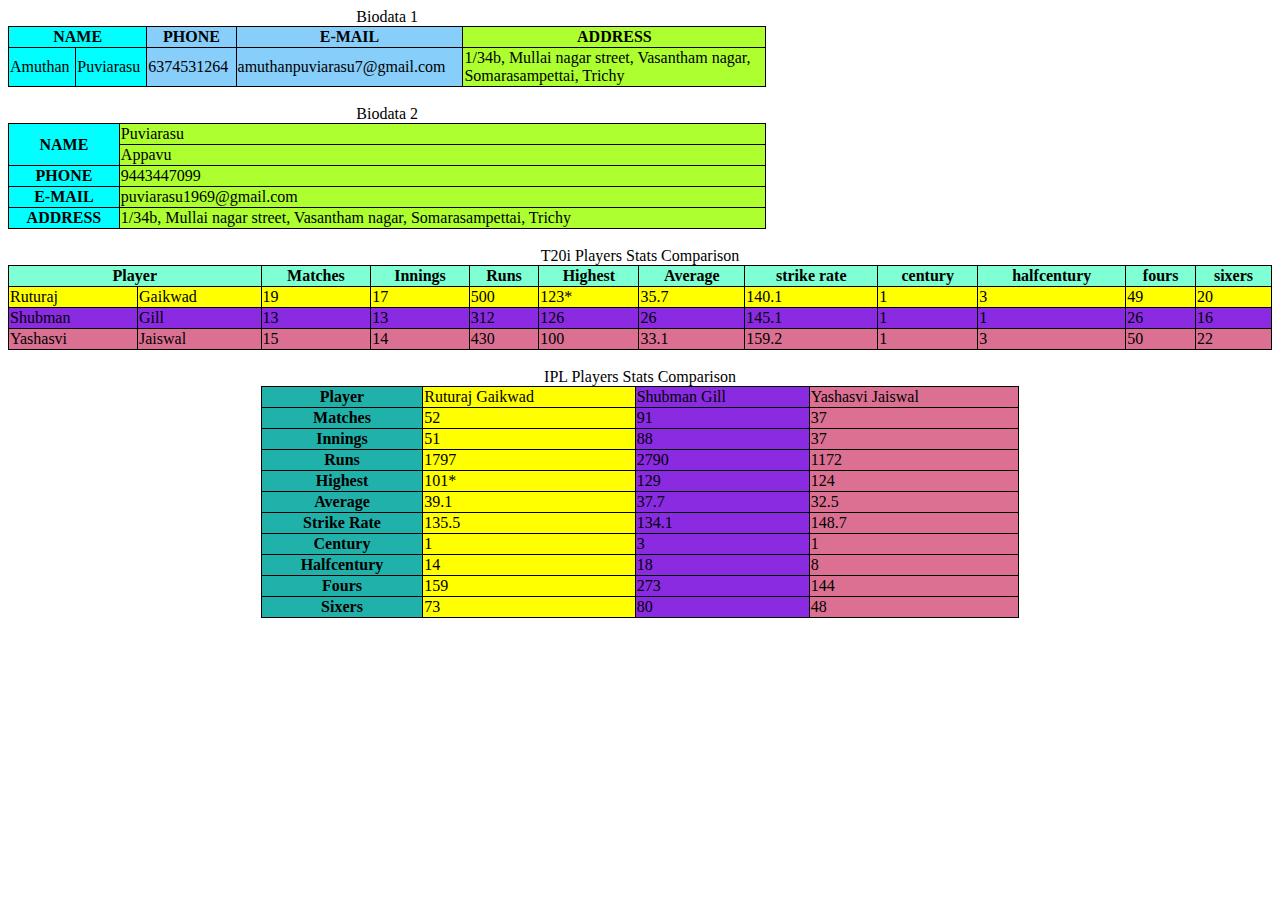
<file: website3/index.html>
<!DOCTYPE html>
<head>
    <title>Tables</title>
    <link rel="icon" type="image/x-icon" href="https://cdn-adclh.nitrocdn.com/zciqOWZgDznkuqFpvIJsLUeyHlJtlHxe/assets/images/optimized/rev-8cfa674/trumpexcel.com/wp-content/uploads/2022/12/Row-vs-Column-Column-B-in-Excel.png">
    <style>
        table,th,td{
            border: 1px solid black;
            border-collapse: collapse;
        }
        table{
            width: 60%;
        }
    </style>
</head>
<body>
    <table>
        <colgroup>
            <col span="2" style="background-color: aqua;">
        </colgroup>
        <colgroup>
            <col span="2" style="background-color: lightskyblue;">
        </colgroup>
        <colgroup>
            <col span="1" style="background-color: greenyellow;">
        </colgroup>
        <caption>Biodata 1</caption>
        <tr>
            <th colspan="2">NAME</th>
            <th>PHONE</th>
            <th>E-MAIL</th>
            <th style="width: 40%;">ADDRESS</th>
        </tr>
        <tr>
            <td>Amuthan</td>
            <td>Puviarasu</td>
            <td>6374531264</td>
            <td>amuthanpuviarasu7@gmail.com</td>
            <td>1/34b, Mullai nagar street, Vasantham nagar, Somarasampettai, Trichy</td>
        </tr>
    </table>

    <br>

    <table>
        <colgroup>
            <col span="1" style="background-color: aqua;" >
        </colgroup>
        <colgroup>
            <col span="1" style="background-color: greenyellow;">
        </colgroup>
        <caption>Biodata 2</caption>
        <tr>
            <th rowspan="2";>NAME</th>
            <td>Puviarasu</td>
        </tr>
        <tr>
            <td>Appavu</td>
        </tr>
        <tr>
            <th>PHONE</th>
            <td>9443447099</td>
        </tr>
        <tr>
            <th>E-MAIL</th>
            <td>puviarasu1969@gmail.com</td>
        </tr>
        <tr>
            <th>ADDRESS</th>
            <td>1/34b, Mullai nagar street, Vasantham nagar, Somarasampettai, Trichy</td>
        </tr>
    </table>

    <br>
    
    <table style="width: 100%;">
        <caption>T20i Players Stats Comparison</caption>
        <tr style="background-color: aquamarine;">
            <th style="width: 20%;" colspan="2">Player</th>
            <th>Matches</th>
            <th>Innings</th>
            <th>Runs</th>
            <th>Highest</th>
            <th>Average</th>
            <th>strike rate</th>
            <th>century</th>
            <th>halfcentury</th>
            <th>fours</th>
            <th>sixers</th>
        </tr>
        <tr style="background-color: yellow;">
            <td>Ruturaj</td>
            <td>Gaikwad</td>
            <td>19</td>
            <td>17</td>
            <td>500</td>
            <td>123*</td>
            <td>35.7</td>
            <td>140.1</td>
            <td>1</td>
            <td>3</td>
            <td>49</td>
            <td>20</td>
        </tr>
        <tr style="background-color: blueviolet;">
            <td>Shubman</td>
            <td>Gill</td>
            <td>13</td>
            <td>13</td>
            <td>312</td>
            <td>126</td>
            <td>26</td>
            <td>145.1</td>
            <td>1</td>
            <td>1</td>
            <td>26</td>
            <td>16</td>
        </tr>
        <tr style="background-color: palevioletred;">
            <td>Yashasvi</td>
            <td>Jaiswal</td>
            <td>15</td>
            <td>14</td>
            <td>430</td>
            <td>100</td>
            <td>33.1</td>
            <td>159.2</td>
            <td>1</td>
            <td>3</td>
            <td>50</td>
            <td>22</td>
        </tr>
    </table>

    <br>
    <center>
        <table>
            <colgroup>
                <col style="background-color: lightseagreen;">
            </colgroup>
            <colgroup>
                <col style="background-color: yellow;">
            </colgroup>
            <colgroup>
                <col style="background-color: blueviolet;">
            </colgroup>
            <colgroup>
                <col style="background-color: palevioletred;">
            </colgroup>
            <caption>IPL Players Stats Comparison</caption>
            <tr>
                <th>Player</th>
                <td>Ruturaj Gaikwad</td>
                <td>Shubman Gill</td>
                <td>Yashasvi Jaiswal</td>
            </tr>
            <tr>
                <th>Matches</th>
                <td>52</td>
                <td>91</td>
                <td>37</td>
            </tr>
            <tr>
                <th>Innings</th>
                <td>51</td>
                <td>88</td>
                <td>37</td>
            </tr>
            <tr>
                <th>Runs</th>
                <td>1797</td>
                <td>2790</td>
                <td>1172</td>
            </tr>
            <tr>
                <th>Highest</th>
                <td>101*</td>
                <td>129</td>
                <td>124</td>
            </tr>
            <tr>
                <th>Average</th>
                <td>39.1</td>
                <td>37.7</td>
                <td>32.5</td>
            </tr>
            <tr>
                <th>Strike Rate</th>
                <td>135.5</td>
                <td>134.1</td>
                <td>148.7</td>
            </tr>
            <tr>
                <th>Century</th>
                <td>1</td>
                <td>3</td>
                <td>1</td>
            </tr>
            <tr>
                <th>Halfcentury</th>
                <td>14</td>
                <td>18</td>
                <td>8</td>
            </tr>
            <tr>
                <th>Fours</th>
                <td>159</td>
                <td>273</td>
                <td>144</td>
            </tr>
            <tr>
                <th>Sixers</th>
                <td>73</td>
                <td>80</td>
                <td>48</td>
            </tr>
        </table>
    </center>
    
</body>
</file>
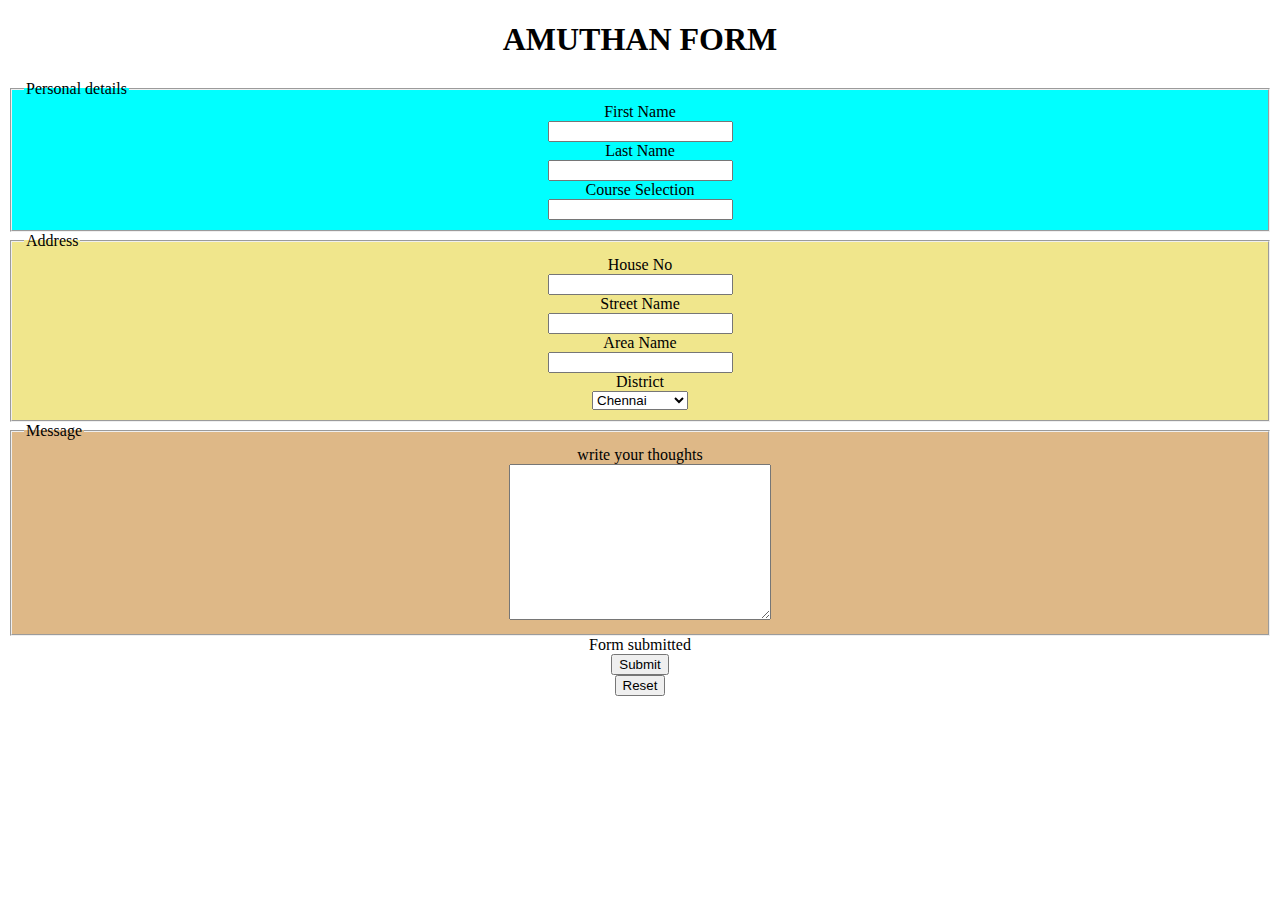
<file: website4/index.html>
<!DOCTYPE html>
<html>
    <head>
        <title>Amuthan form</title>
    </head>
    <body>
        <center>
            <h1>AMUTHAN FORM</h1>
            <form action="data.php" target="_blank" method="post" autocomplete="on" rel="nofollow">
                <fieldset style="background-color: aqua;">
                    <legend>Personal details</legend>
                    <label for="fnmae">First Name</label>
                    <br>
                    <input type="text" name="fname" id="fname">
                    <br>
                    <label for="lnmae">Last Name</label>
                    <br>
                    <input type="text" name="lname" id="lname">
                    <br>
                    <label for="cs">Course Selection</label>
                    <br>
                    <input list="courseselection" name="cs" id="cs">
                    <datalist id="courseselection">
                        <option value="CSE">
                        <option value="ECE">
                        <option value="EEE">
                        <option value="MECH">
                        <option value="CIVIL">
                    </datalist>
                </fieldset>
                <fieldset style="background-color:khaki;">
                    <legend>Address</legend>
                    <label for="house">House No</label>
                    <br>
                    <input type="number" name="house" id="house">
                    <br>
                    <label for="street">Street Name</label>
                    <br>
                    <input type="text" name="street" id="street">
                    <br>
                    <label for="area">Area Name</label>
                    <br>
                    <input type="text" name="area" id="area">
                    <br>
                    <label for="district">District</label>
                    <br>
                    <select name="district" id="district">
                        <option value="Chennai">Chennai</option>
                        <option value="Coimbatore">Coimbatore</option>
                        <option value="Trichy">Trichy</option>
                        <option value="Madurai">Madurai</option>
                        <option value="Thoothukudi">Thoothukudi</option>
                    </select>
                </fieldset>
                <fieldset style="background-color: burlywood;">
                    <legend>Message</legend>
                    <label for="msg">write your thoughts</label>
                    <br>
                    <textarea name="msg" id="" cols="30" rows="10"></textarea>
                </fieldset>
                <output>Form submitted</output>
                <br>
                <button type="submit">Submit</button>
                <br>
                <button type="reset">Reset</button>
            </form>
        </center>
    </body>
</html>
</file>
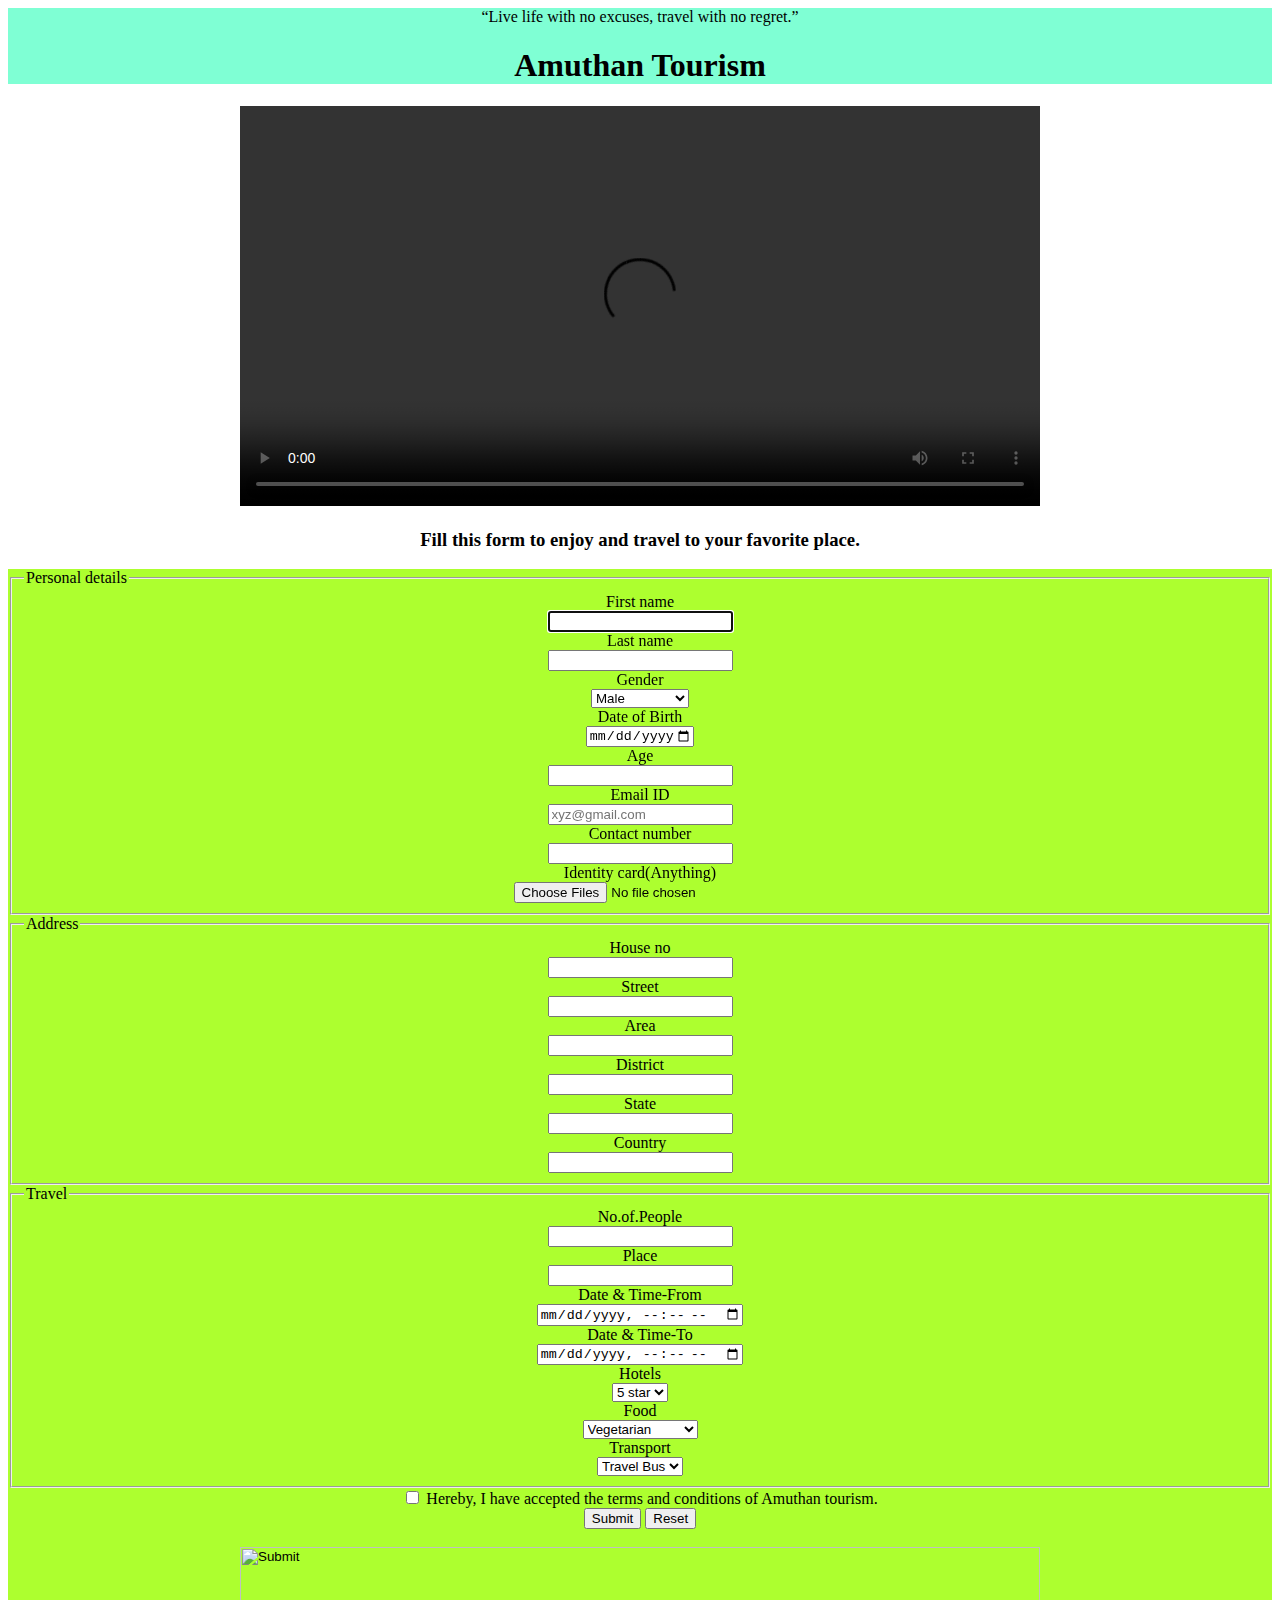
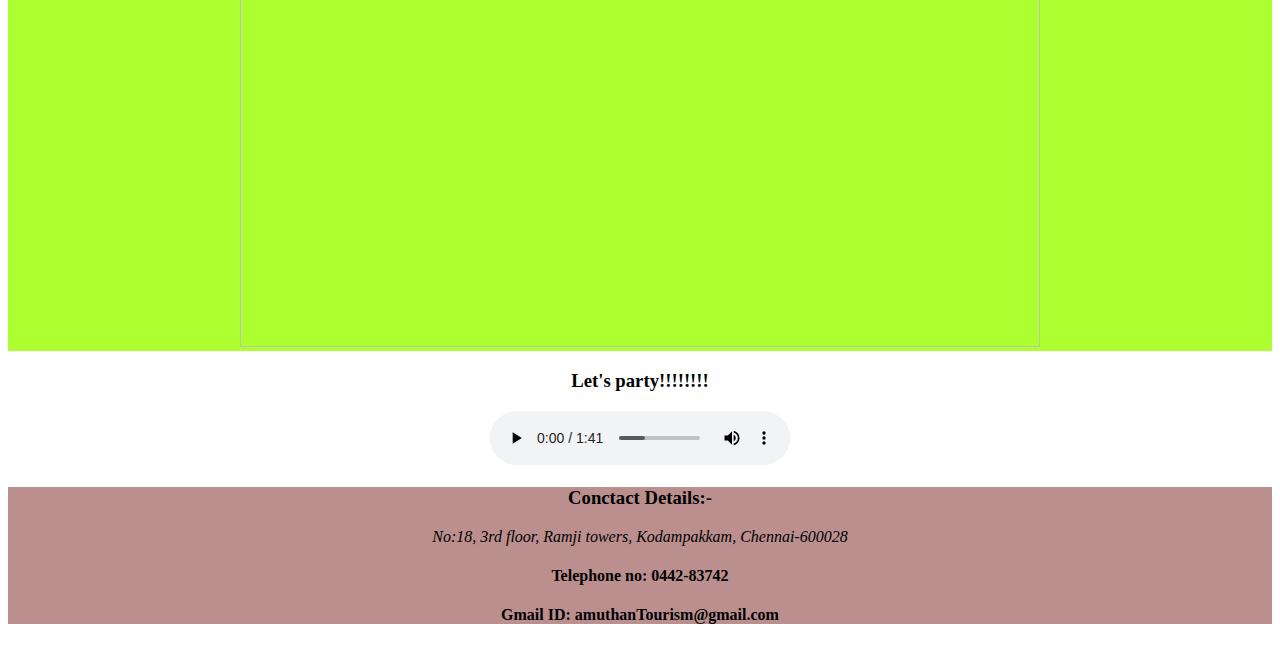
<file: website5/index.html>
<!DOCTYPE html>
<head>
    <title>Amuthan Tourism Booking</title>
    <link rel="icon" type="image/x=icon" href="tourist.webp">
</head>
<body>
    <center>
    <header style="background-color: aquamarine;">
        <q>Live life with no excuses, travel with no regret.</q>
        <h1>Amuthan Tourism</h1>
    </header>
    <video src="https://media.istockphoto.com/id/1498946569/video/young-lost-tourist-couple-asking-a-local-friendly-person-for-directions-she-shows-them-on-a.mp4?s=mp4-640x640-is&k=20&c=oZw2CYeuJVnNuxoCas3szOQNXm6jKvspt8TmN3d0NEA=" controls width="800" height="400" type="video/mp4"></video>
    <h3>Fill this form to enjoy and travel to your favorite place.</h3>
    <section style="background-color: greenyellow;">
        <form action="data.php" target="_blank" method="post" autocomplete="on" rel="nofollow">
        <fieldset>
            <legend>Personal details</legend>
            <label for="fname">First name</label><br>
            <input type="text" name="fname" id="fname" required autofocus maxlength="15">
            <br>
            <label for="lname">Last name</label><br>
            <input type="text" name="lname" id="lname" required maxlength="15">
            <br>
            <label for="gender">Gender</label><br>
            <select name="gender" id="gender" required>
                <option value="Male">Male</option>
                <option value="Female">Female</option>
                <option value="Transgender">Transgender</option>
           </select>
           <br>
           <label for="DOB">Date of Birth</label><br>
           <input type="date" name="DOB" id="DOB" min="1960-01-01" max="2006-01-01" required>
           <br>
           <label for="age">Age</label><br>
           <input type="number" name="age" id="age" required>
           <br>
           <label for="email">Email ID</label><br>
           <input type="email" name="email" id="email" placeholder="xyz@gmail.com">
           <br>
           <label for="phone">Contact number</label><br>
           <input type="tel" name="phone" id="phone" required>
           <br>
           <label for="id">Identity card(Anything)</label><br>
           <input type="file" name="id" id="id" multiple required>
        </fieldset>
        <fieldset>
            <legend>Address</legend>
            <label for="house">House no</label><br>
            <input type="number" name="house" id="house">
            <br>
            <label for="street">Street</label><br>
            <input type="text" name="street" id="street">
            <br>
            <label for="area">Area</label><br>
            <input type="text" name="area" id="area">
            <br>
            <label for="district">District</label><br>
            <input type="text" name="district" id="district" required>
            <br>
            <label for="state">State</label><br>
            <input type="text" name="state" id="state" required>
            <br>
            <label for="country">Country</label><br>
            <input type="text" name="country" id="country" required>
            <br>
        </fieldset>
        <fieldset>
            <legend>Travel</legend>
            <label for="people">No.of.People</label><br>
            <input type="number" name="people" id="people" required>
            <br>
            <label for="place">Place</label><br>
            <input type="text" name="place" id="place" required>
            <br>
            <label for="date">Date & Time-From</label><br>
            <input type="datetime-local" name="date" id="date" required>
            <br>
            <label for="datetime">Date & Time-To</label><br>
            <input type="datetime-local" name="datetime" id="datetime" required>
            <br>
            <label for="hotel">Hotels</label><br>
            <select name="hotel" id="hotel">
                <option value="5 star">5 star</option>
                <option value="4 star">4 star</option>
                <option value="3 star">3 star</option>
            </select>
            <br>
            <label for="type">Food</label><br>
            <select name="type" id="type">
                <option value="Vegetarian">Vegetarian</option>
                <option value="Non-Vegetarian">Non-Vegetarian</option>
            </select>
            <br>
            <label for="transport">Transport</label><br>
            <select name="transport" id="transport" required>
                <option value="Travel Bus">Travel Bus</option>
                <option value="Train">Train</option>
                <option value="Airplane">Airplane</option>
                <option value="Van">Van</option>
                <option value="Car">Car</option>
            </select>
        </fieldset>
        <input type="checkbox" required>
        <span>Hereby, I have accepted the terms and conditions of Amuthan tourism.</span>
        <br>
        <button type="submit">Submit</button>
        <button type="reset">Reset</button>
        <br>
        <br>
        <input type="image" src="https://www.godigit.com/content/dam/godigit/directportal/en/contenthm/places-to-visit-in-september.jpg" width="800" height="400">
        </form>
    </section>
    <h3>Let's party!!!!!!!!</h3>
    <audio src="electro-summer-positive-party-141081.mp3" controls type="audio/mpeg"></audio>
    <footer style="background-color: rosybrown;">
        <div>
            <h3>Conctact Details:-</h3>
            <address>No:18, 3rd floor, Ramji towers, Kodampakkam, Chennai-600028</address>
            <h4>Telephone no: 0442-83742</h4>
            <h4>Gmail ID: amuthanTourism@gmail.com</h4>
        </div>
    </footer>
    </center>
</body>
</file>
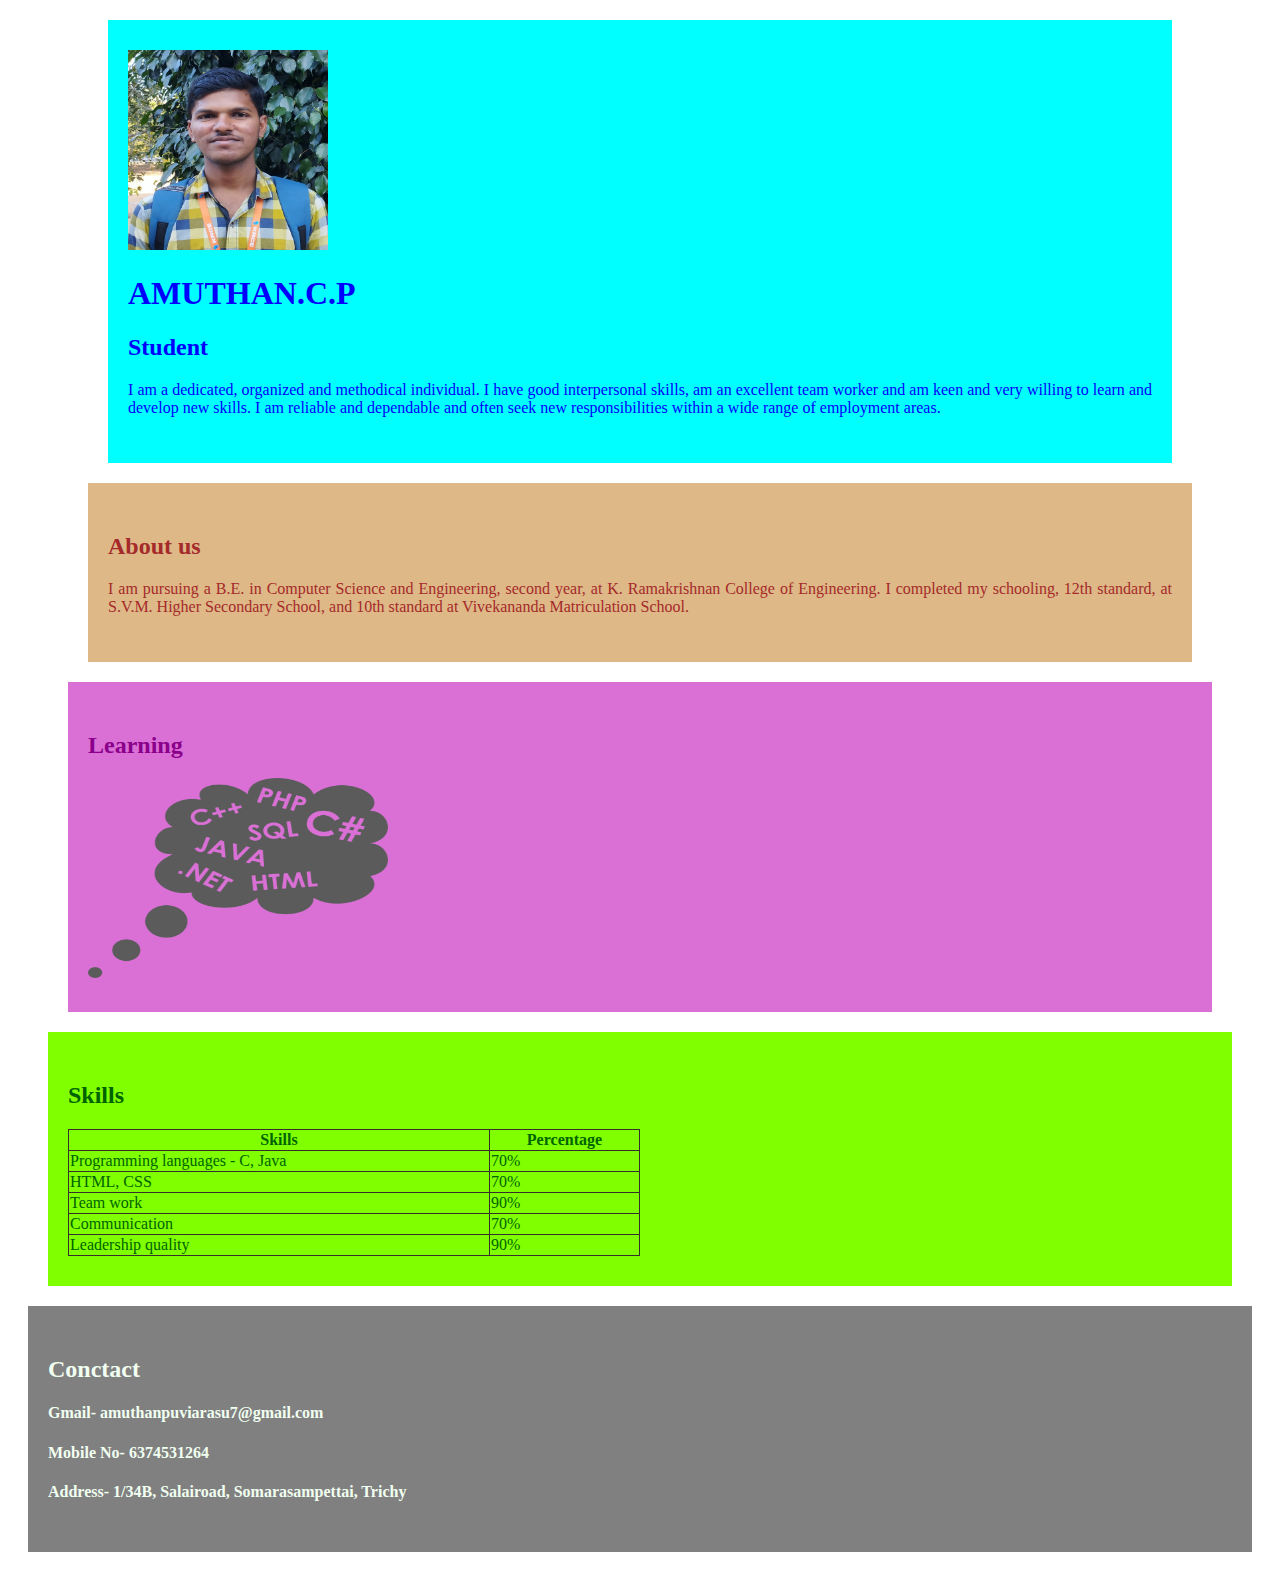
<file: website6/index.html>
<!DOCTYPE html>
<html>
    <head>
        <title>Portfolio</title>
        <link rel="stylesheet" href="style.css">
    </head>
    <body>
        <section class="section1">
            <img src="Amuthan image 1.jpg" alt="profile" height="200px" width="200px">
            <h1>AMUTHAN.C.P</h1>
            <h2>Student</h2>
            <P>
                I am a dedicated, organized and methodical individual. I have good interpersonal skills, am an excellent team worker and am keen and very willing to learn and develop new skills. I am reliable and dependable and often seek new responsibilities within a wide range of employment areas.
            </P>
        </section>
        <section class="section2">
            <h2>About us</h2>
            <p>
                I am pursuing a B.E. in Computer Science and Engineering, second year, at K. Ramakrishnan College of Engineering. I completed my schooling, 12th standard, at S.V.M. Higher Secondary School, and 10th standard at Vivekananda Matriculation School.
            </p>
        </section>
        <section class="section3">
            <h2>Learning</h2>
            <img src="programming image.png" alt="image" height="200px" width="300px">
        </section>
        <section class="section4">
            <h2>Skills</h2>
            <table>
                <tr>
                    <th>Skills</th>
                    <th>Percentage</th>
                </tr>
                <tr>
                    <td>Programming languages - C, Java</td>
                    <td>70%</td>
                </tr>
                <tr>
                    <td>HTML, CSS</td>
                    <td>70%</td>
                </tr>
                <tr>
                    <td>Team work</td>
                    <td>90%</td>
                </tr>
                <tr>
                    <td>Communication</td>
                    <td>70%</td>
                </tr>
                <tr>
                    <td>Leadership quality</td>
                    <td>90%</td>
                </tr>
            </table>
        </section>
        <section class="section5">
            <h2>Conctact</h2>
            <footer>
                <h4>Gmail- amuthanpuviarasu7@gmail.com</h4>
                <h4>Mobile No- 6374531264</h4>
                <h4>Address- 1/34B, Salairoad, Somarasampettai, Trichy</h4>
            </footer>
        </section>
    </body>
</html>
</file>
<file: website6/style.css>
.section1{
    padding: 30px 20px;
    background-color: aqua;
    text-align: justify;
    margin: 20px 100px;
    font-family: 'Franklin Gothic Medium';
    font-size: medium;
    color: blue;
}
.section2{
    padding: 30px 20px;
    background-color: burlywood;
    text-align: justify;
    margin: 10px 80px;
    font-family: 'Franklin Gothic Medium';
    font-size: medium;
    color: brown;
}
.section3{
    padding: 30px 20px;
    background-color: orchid;
    margin: 20px 60px;
    font-family: 'Franklin Gothic Medium';
    font-size: medium;
    color: darkmagenta;
}
.section4{
    padding: 30px 20px;
    background-color: chartreuse;
    margin: 20px 40px;
    font-family: 'Franklin Gothic Medium';
    font-size: medium;
    color: darkgreen;
    table,th,td{
        border: 1px solid rgb(56, 46, 46);
        border-collapse: collapse;
    }
    table{
        width: 50%;
    }
}
.section5{
    padding: 30px 20px;
    background-color: gray;
    text-align: justify;
    margin: 20px;
    font-family: 'Franklin Gothic Medium';
    font-size: medium;
    color: honeydew;
}
</file>
